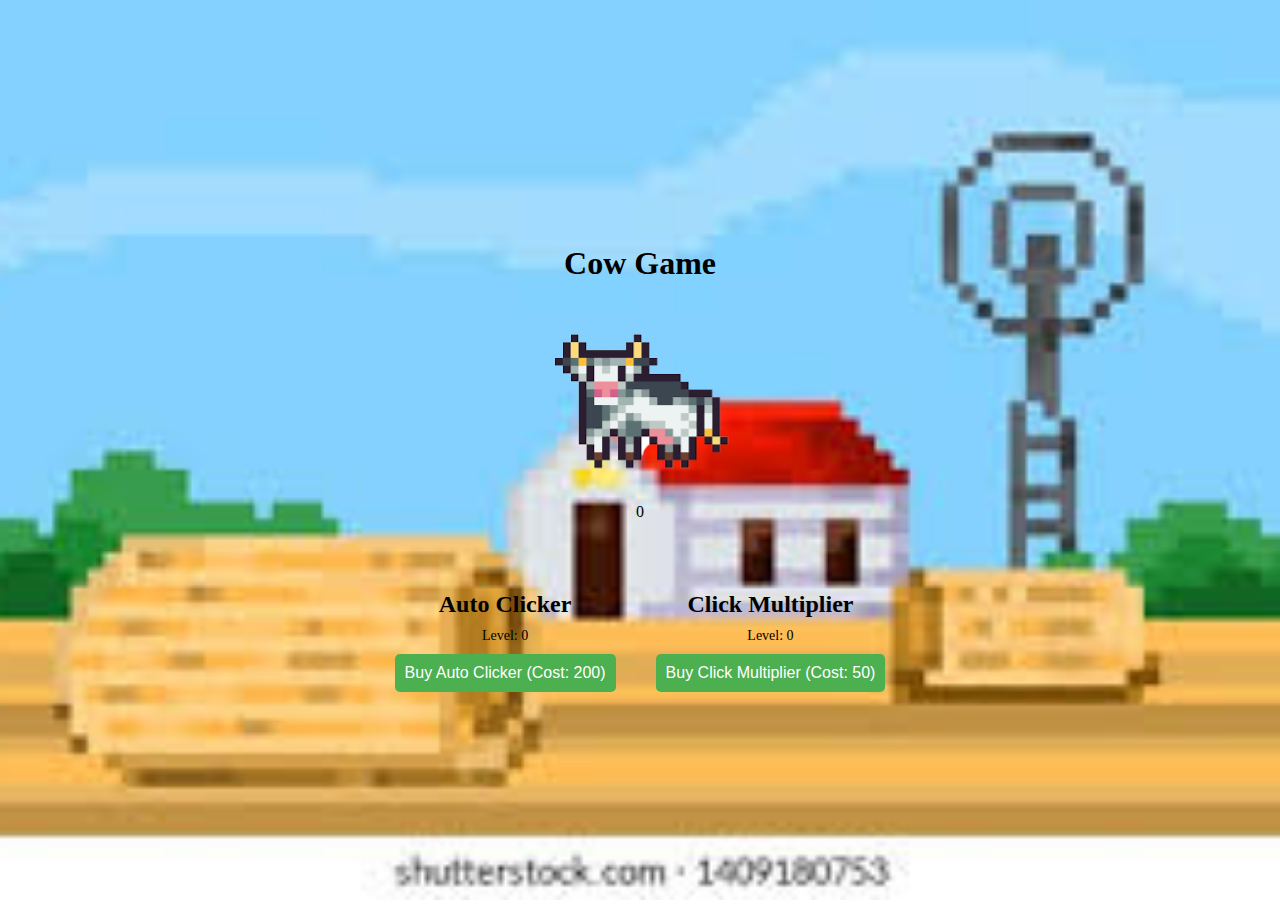
<file: index.html>
<!DOCTYPE html>
<html>
  <head>
    <title>Cow Game</title>
    <link rel="stylesheet" type="text/css" href="style.css">
  </head>
  <body>
    <div class="container">
      <h1>Cow Game</h1>
      <div class="click-area">
        <img id="click-image" src="cow.png">
        <div id="total-clicks">0</div>
      </div>
      <div class="upgrades">
        <div>
          <h2>Auto Clicker</h2>
          <p>Level: <span id="auto-clicker-level">0</span></p>
          <button id="buy-auto-clicker">Buy Auto Clicker (Cost: 200)</button>
        </div>        
        <div>
          <h2>Click Multiplier</h2>
          <p>Level: <span id="click-multiplier-level">0</span></p>
          <button id="buy-click-multiplier">Buy Click Multiplier (Cost: 50)</button>
        </div>
      </div>
    </div>
    <script src="script.js"></script>
  </body>
</html>
</file>
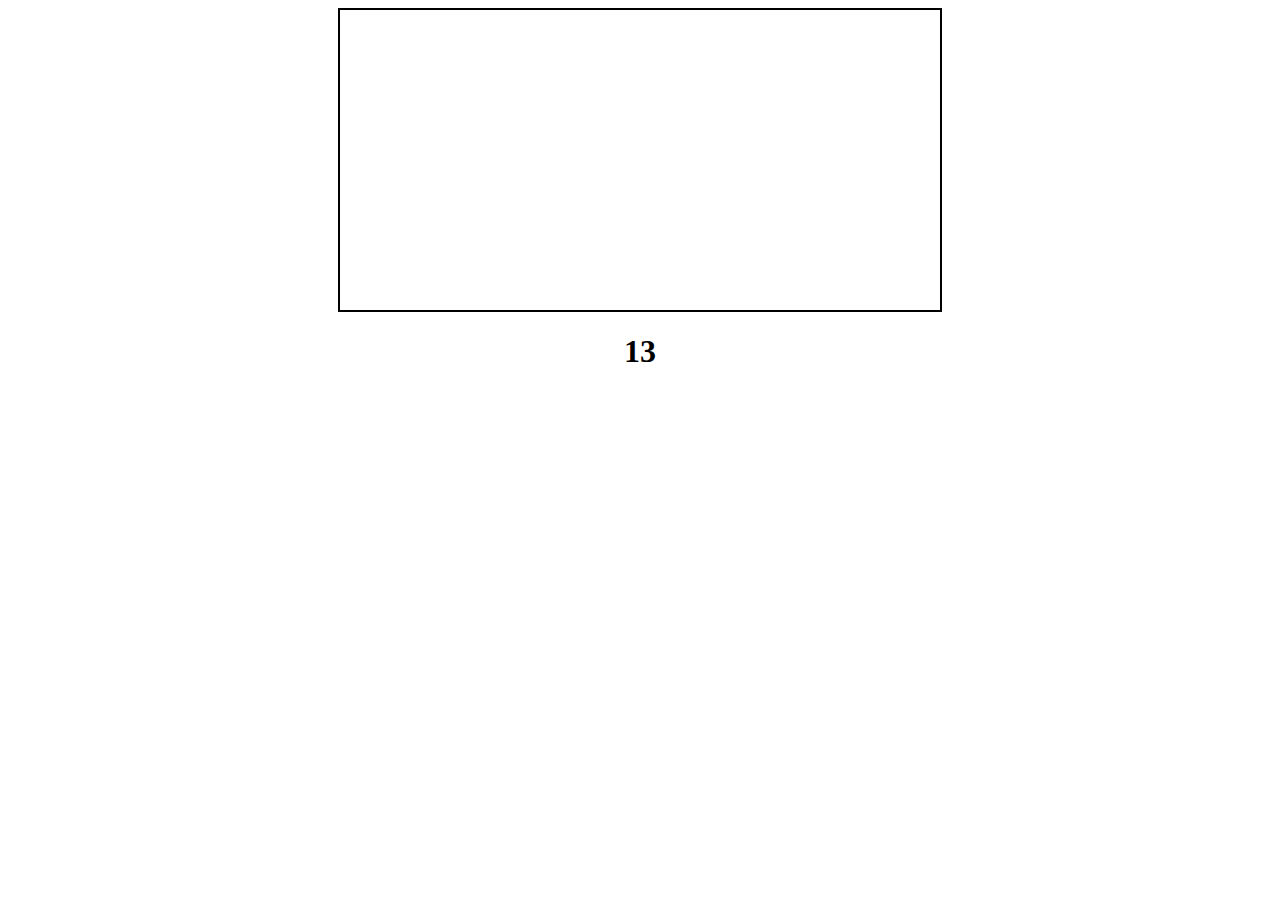
<file: dino.html>
<!DOCTYPE html>
<html lang="en">
<head>
    <meta charset="UTF-8">
    <title>Document</title>
    <link rel="stylesheet" href="dino.css">
</head>
<body>
    <div id="game">
        <div id="dino"></div>
        <div id="rock"></div>
    </div>
    <h1 id="score">0</h1>
    <script src="dino.js"></script>
</body>
</html>
</file>
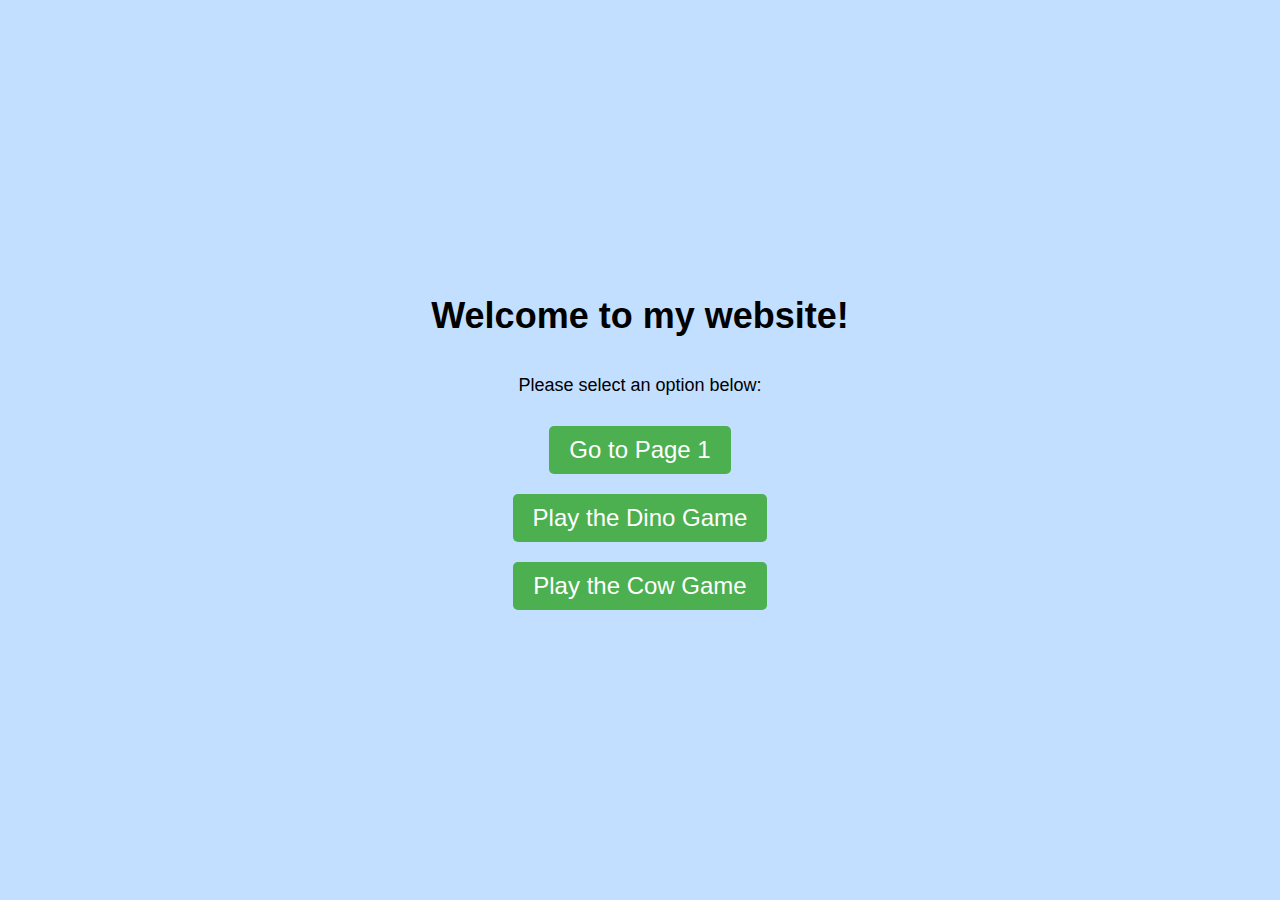
<file: web.html>
<!DOCTYPE html>
<html>
  <head>
    <title>My Website</title>
    <link rel="stylesheet" type="text/css" href="web.css">
  </head>
  <body>
    <div class="welcome-screen">
      <h1>Welcome to my website!</h1>
      <p>Please select an option below:</p>
      <div class="options">
        <a href="page1.html" target="_blank">Go to Page 1</a>
        <a href="dino.html" target="_blank">Play the Dino Game</a>
        <a href="index.html" target="_blank">Play the Cow Game</a>
      </div>
    </div>
  </body>
</html>
</file>
<file: style.css>
.container {
	display: flex;
	flex-direction: column;
	align-items: center;
	justify-content: center;
	height: 100vh;
  }
  
  .click-area {
	display: flex;
	flex-direction: column;
	align-items: center;
	margin-bottom: 50px;
  }
  
  .click-area img {
	width: 200px;
	height: 200px;
	cursor: pointer;
  }
  
  .upgrades {
	display: flex;
	justify-content: center;
  }
  
  .upgrades > div {
	margin: 0 20px;
	text-align: center;
  }
  
  button {
	background-color: #4caf50;
	color: white;
	border: none;
	border-radius: 5px;
	padding: 10px;
	cursor: pointer;
	font-size: 16px;
	margin-top: 10px;
  }
  
  button:hover {
	background-color: #3e8e41;
  }
  
  h1 {
	text-align: center;
  }
  
  h2 {
	margin-bottom: 10px;
  }
  
  p {
	margin: 0;
	font-size: 14px;
  }
</file>
<file: dino.css>
#score {
    text-align: center;
}

#game {
    width: 600px;
    height: 300px;
    border: 2px solid black;
    margin: auto;
    background-image: url("https://cdn5.vectorstock.com/i/1000x1000/70/29/black-and-white-forest-game-background-landscape-vector-14067029.jpg");
    background-size: cover;
}

#dino {
    height: 75px;
    width: 75px;
    position: relative;
    top: 225px;
    background-image: url("https://cdn140.picsart.com/319033380165211.png");
    background-size: cover;
}
#rock {
    height: 50px;
    width: 50px;
    position: relative;
    top: 175px;
    background-image: url("http://pixelartmaker-data-78746291193.nyc3.digitaloceanspaces.com/image/da268f06e621b21.png");
    background-size: cover;
    animation: rock 1.33s infinite;
}

@keyframes rock{
    0%{left: 550px;}
    100%{left: -50px;}
}

.jump-animation {
    animation: jump 0.5s;
}

@keyframes jump{
    0%{top: 225px;}
    50%{top: 75px;}
    75%{top: 75px;}
    100%{top: 225px;}
}
</file>
<file: web.css>
body {
    margin: 0;
    font-family: Arial, sans-serif;
  }
  
  .welcome-screen {
    display: flex;
    flex-direction: column;
    align-items: center;
    justify-content: center;
    height: 100vh;
    background-color: #c2dfff;
  }
  
  h1 {
    font-size: 36px;
    margin-bottom: 20px;
    text-align: center;
  }
  
  p {
    font-size: 18px;
    margin-bottom: 30px;
  }
  
  .options {
    display: flex;
    flex-direction: column;
    align-items: center;
  }
  
  a {
    background-color: #4caf50;
    color: white;
    text-decoration: none;
    padding: 10px 20px;
    border-radius: 5px;
    font-size: 24px;
    margin-bottom: 20px;
  }
  
  a:hover {
    background-color: #3e8e41;
  }
</file>
